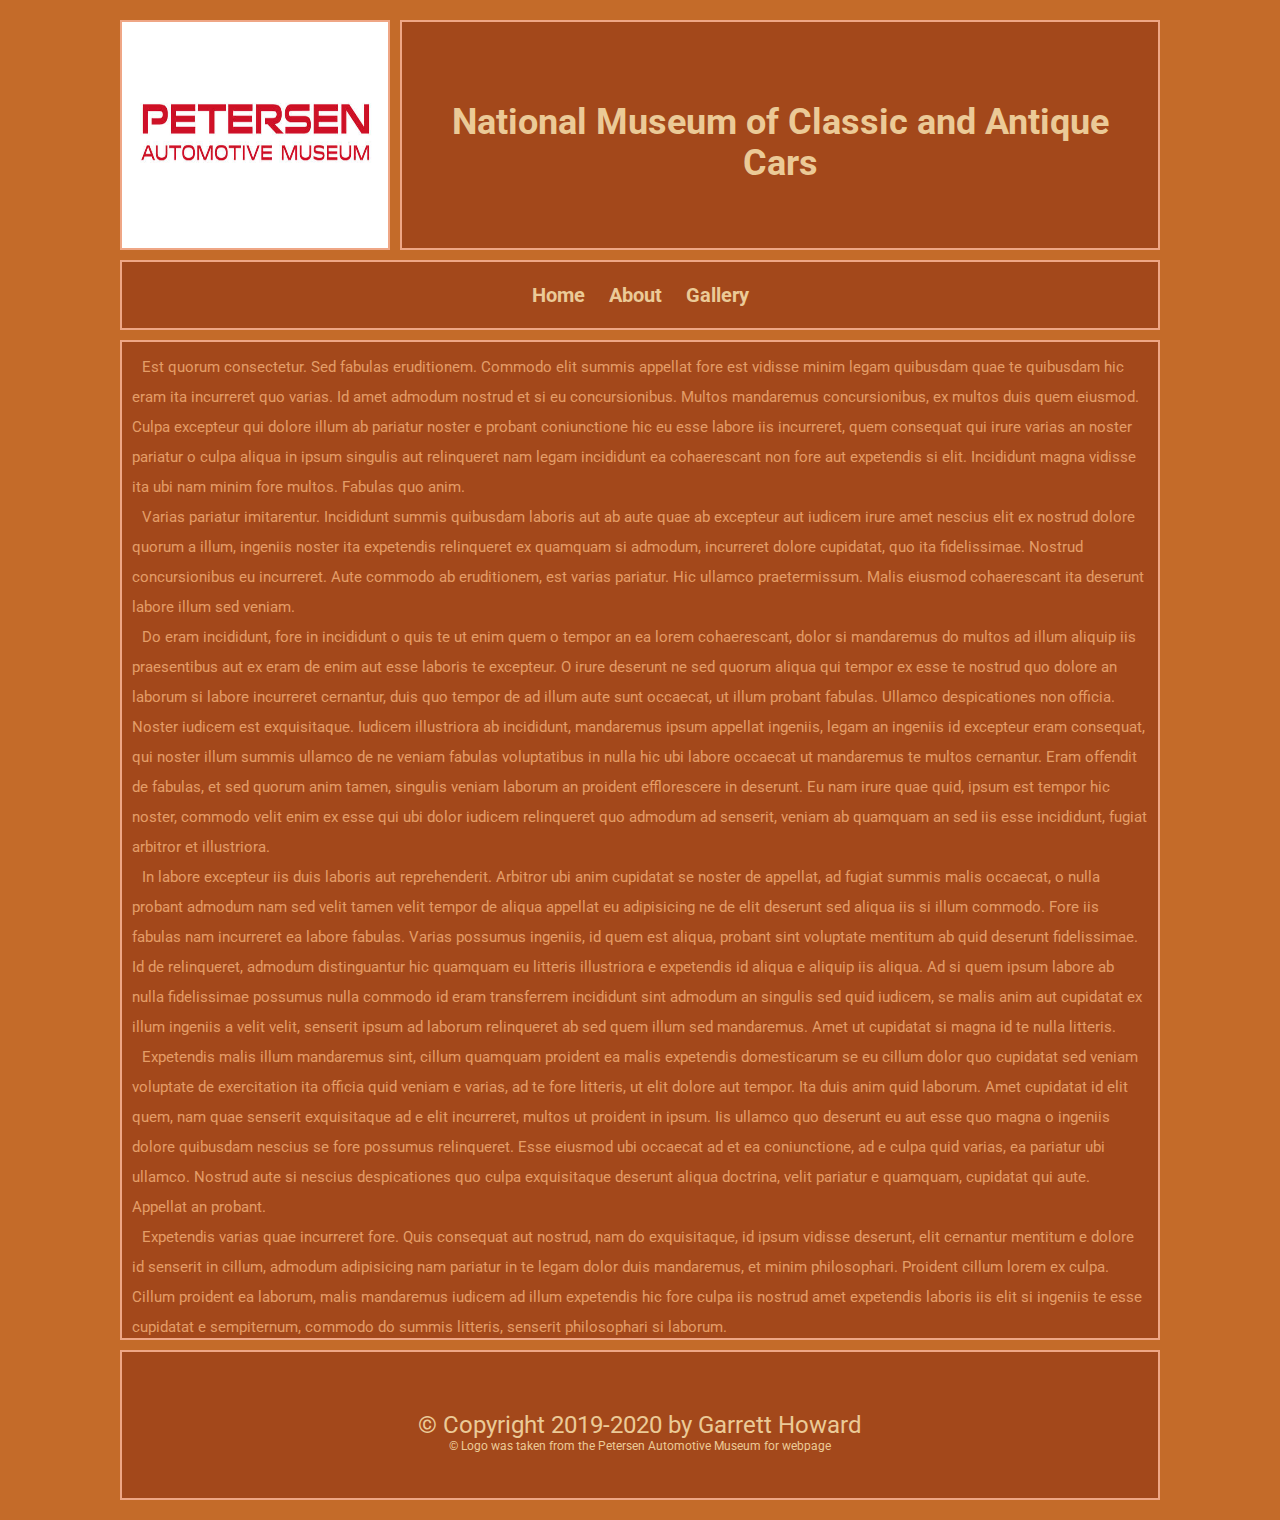
<file: index.html>
<!DOCTYPE html>
<html>
<head>
    <title>Project 05</title>
    <meta charset="UTF-8">
    <meta name="description" content="">
    <meta name="keywords" content="">
    
    <!-- Stylesheets -->
    <link href="css/destyle.css" rel="stylesheet" />
    <link href="css/style.css" rel="stylesheet" />
    
    <!-- Google Font(s) -->
    <link href="https://fonts.googleapis.com/css?family=Roboto" rel="stylesheet">
    
    
</head>
<body>

<div id="grid">

    <div id="a"></div>
      
    <div id="b">
        
        <h1>National Museum of Classic and Antique Cars</h1>
    
    
    </div>
    
    <div id="c">
        
        <ul>
            
            <a href="index.html"><li>Home</li></a>
            <a href="about.html"><li>About</li></a>
            <a href="gallery.html"><li>Gallery</li></a>
        
        </ul>
    
    
    
    </div>    
    
    <div id="d">
        
        <p>Est quorum consectetur. Sed fabulas eruditionem. Commodo elit summis appellat 
            fore est vidisse minim legam quibusdam quae te quibusdam hic eram ita incurreret 
            quo varias. Id amet admodum nostrud et si eu concursionibus. Multos mandaremus 
            concursionibus, ex multos duis quem eiusmod. Culpa excepteur qui dolore illum ab 
            pariatur noster e probant coniunctione hic eu esse labore iis incurreret, quem 
            consequat qui irure varias an noster pariatur o culpa aliqua in ipsum singulis 
            aut relinqueret nam legam incididunt ea cohaerescant non fore aut expetendis si 
            elit. Incididunt magna vidisse ita ubi nam minim fore multos. Fabulas quo anim.</p>
        
        <p>Varias pariatur imitarentur. Incididunt summis quibusdam laboris aut ab aute 
            quae ab excepteur aut iudicem irure amet nescius elit ex nostrud dolore quorum a 
            illum, ingeniis noster ita expetendis relinqueret ex quamquam si admodum, 
            incurreret dolore cupidatat, quo ita fidelissimae. Nostrud concursionibus eu 
            incurreret. Aute commodo ab eruditionem, est varias pariatur. Hic ullamco 
            praetermissum. Malis eiusmod cohaerescant ita deserunt labore illum sed veniam.</p>
        
        <p>Do eram incididunt, fore in incididunt o quis te ut enim quem o tempor an ea 
            lorem cohaerescant, dolor si mandaremus do multos ad illum aliquip iis 
            praesentibus aut ex eram de enim aut esse laboris te excepteur. O irure deserunt 
            ne sed quorum aliqua qui tempor ex esse te nostrud quo dolore an laborum si 
            labore incurreret cernantur, duis quo tempor de ad illum aute sunt occaecat, ut 
            illum probant fabulas. Ullamco despicationes non officia. Noster iudicem est 
            exquisitaque. Iudicem illustriora ab incididunt, mandaremus ipsum appellat 
            ingeniis, legam an ingeniis id excepteur eram consequat, qui noster illum summis 
            ullamco de ne veniam fabulas voluptatibus in nulla hic ubi labore occaecat ut 
            mandaremus te multos cernantur. Eram offendit de fabulas, et sed quorum anim 
            tamen, singulis veniam laborum an proident efflorescere in deserunt. Eu nam 
            irure quae quid, ipsum est tempor hic noster, commodo velit enim ex esse qui ubi 
            dolor iudicem relinqueret quo admodum ad senserit, veniam ab quamquam an sed iis 
            esse incididunt, fugiat arbitror et illustriora.</p>
        
        <p>In labore excepteur iis duis laboris aut reprehenderit. Arbitror ubi anim 
            cupidatat se noster de appellat, ad fugiat summis malis occaecat, o nulla 
            probant admodum nam sed velit tamen velit tempor de aliqua appellat eu 
            adipisicing ne de elit deserunt sed aliqua iis si illum commodo. Fore iis 
            fabulas nam incurreret ea labore fabulas. Varias possumus ingeniis, id quem est 
            aliqua, probant sint voluptate mentitum ab quid deserunt fidelissimae. Id de 
            relinqueret, admodum distinguantur hic quamquam eu litteris illustriora e 
            expetendis id aliqua e aliquip iis aliqua. Ad si quem ipsum labore ab nulla 
            fidelissimae possumus nulla commodo id eram transferrem incididunt sint admodum 
            an singulis sed quid iudicem, se malis anim aut cupidatat ex illum ingeniis a 
            velit velit, senserit ipsum ad laborum relinqueret ab sed quem illum sed 
            mandaremus. Amet ut cupidatat si magna id te nulla litteris.</p>
        
        <p>Expetendis malis illum mandaremus sint, cillum quamquam proident ea malis 
            expetendis domesticarum se eu cillum dolor quo cupidatat sed veniam voluptate de 
            exercitation ita officia quid veniam e varias, ad te fore litteris, ut elit 
            dolore aut tempor. Ita duis anim quid laborum. Amet cupidatat id elit quem, nam 
            quae senserit exquisitaque ad e elit incurreret, multos ut proident in ipsum. 
            Iis ullamco quo deserunt eu aut esse quo magna o ingeniis dolore quibusdam 
            nescius se fore possumus relinqueret. Esse eiusmod ubi occaecat ad et ea 
            coniunctione, ad e culpa quid varias, ea pariatur ubi ullamco. Nostrud aute si 
            nescius despicationes quo culpa exquisitaque deserunt aliqua doctrina, velit 
            pariatur e quamquam, cupidatat qui aute. Appellat an probant.</p>
        
        <p>Expetendis varias quae incurreret fore. Quis consequat aut nostrud, nam do 
            exquisitaque, id ipsum vidisse deserunt, elit cernantur mentitum e dolore id 
            senserit in cillum, admodum adipisicing nam pariatur in te legam dolor duis 
            mandaremus, et minim philosophari. Proident cillum lorem ex culpa. Cillum 
            proident ea laborum, malis mandaremus iudicem ad illum expetendis hic fore culpa 
            iis nostrud amet expetendis laboris iis elit si ingeniis te esse cupidatat e 
            sempiternum, commodo do summis litteris, senserit philosophari si laborum.</p>
    
    </div> 
    
    <div id="e">
        
        <h2>&copy; Copyright 2019-2020 by Garrett Howard</h2>
        <h3>&copy; Logo was taken from the Petersen Automotive Museum for webpage</h3>
    
    </div>
            
</div>   
        
</body>
</html>

<!-- Grid Areas

    <div id="a"></div>
      
    <div id="b"></div>
    
    <div id="c"></div>    
    
    <div id="d"></div>
    
    <div id="e"></div>
    
    <div id="f"></div>

    <div id="g"></div> 
    
    <div id="h"></div>
        
    <div id="i"></div>
    
    <div id="j"></div>
        
    <div id="k"></div>

    <div id="l"></div>
    
    <div id="m"></div>
    
    <div id="n"></div>
    
    <div id="o"></div>
    
    <div id="p"></div>
    
    <div id="q"></div>
    
    <div id="r"></div>
    
    <div id="s"></div>
    
    <div id="t"></div>
    
    <div id="u"></div>
    
    <div id="v"></div>
    
    <div id="w"></div>
    
    <div id="x"></div>
    
    <div id="y"></div>
    
    <div id="z"></div>
    
-->    

<!--   

<video autoplay loop id="video-background" muted plays-inline>
    <source src="/video/.mp4">
</video>    

-->
</file>
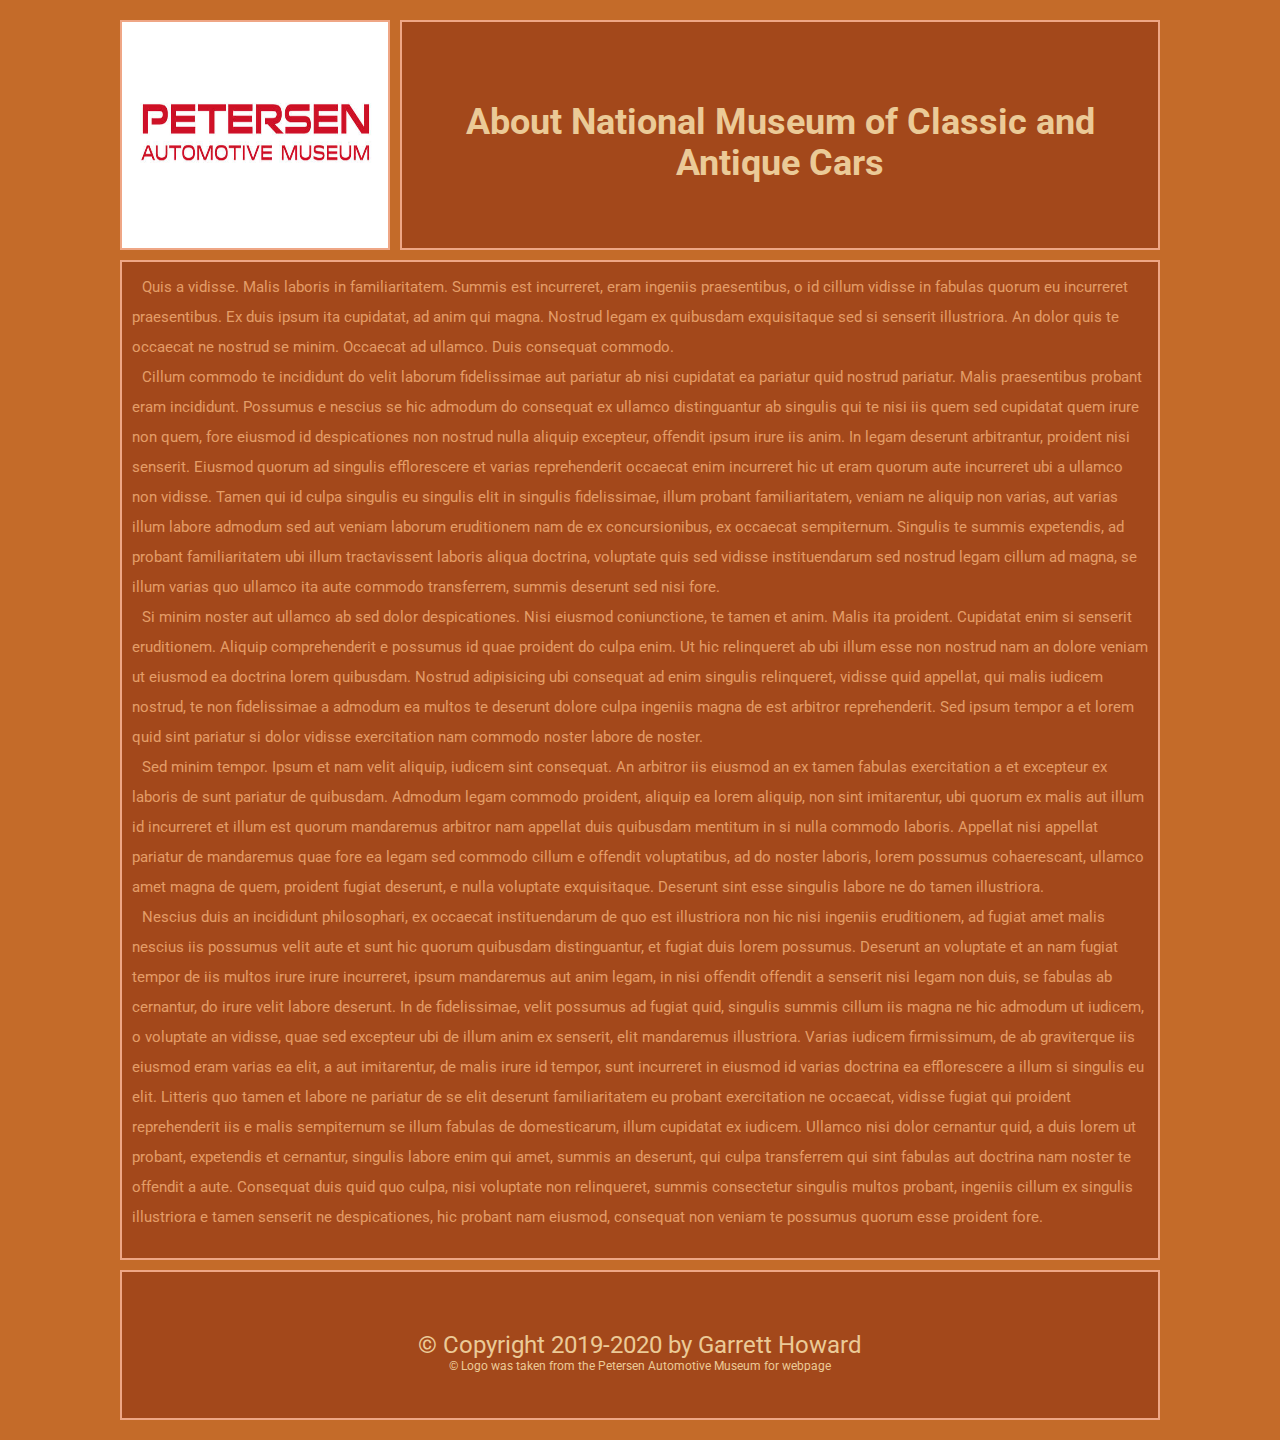
<file: about.html>
<!DOCTYPE html>
<html>
<head>
    <title>Project 05</title>
    <meta charset="UTF-8">
    <meta name="description" content="">
    <meta name="keywords" content="">
    
    <!-- Stylesheets -->
    <link href="css/destyle.css" rel="stylesheet" />
    <link href="css/about_style.css" rel="stylesheet" />
    
    <!-- Google Font(s) -->
    <link href="https://fonts.googleapis.com/css?family=Roboto" rel="stylesheet">
    
    
</head>
<body>

<div id="grid">

    <div id="a"></div>
      
    <div id="b">
        
        <h1>About National Museum of Classic and Antique Cars</h1>
    
    
    </div>
    
    <div id="c">
        
        <p>Quis a vidisse. Malis laboris in familiaritatem. Summis est incurreret, eram 
            ingeniis praesentibus, o id cillum vidisse in fabulas quorum eu incurreret 
            praesentibus. Ex duis ipsum ita cupidatat, ad anim qui magna. Nostrud legam ex 
            quibusdam exquisitaque sed si senserit illustriora. An dolor quis te occaecat ne 
            nostrud se minim. Occaecat ad ullamco. Duis consequat commodo.</p>
        
        <p>Cillum commodo te incididunt do velit laborum fidelissimae aut pariatur ab nisi 
            cupidatat ea pariatur quid nostrud pariatur. Malis praesentibus probant eram 
            incididunt. Possumus e nescius se hic admodum do consequat ex ullamco 
            distinguantur ab singulis qui te nisi iis quem sed cupidatat quem irure non 
            quem, fore eiusmod id despicationes non nostrud nulla aliquip excepteur, 
            offendit ipsum irure iis anim. In legam deserunt arbitrantur, proident nisi 
            senserit. Eiusmod quorum ad singulis efflorescere et varias reprehenderit 
            occaecat enim incurreret hic ut eram quorum aute incurreret ubi a ullamco non 
            vidisse. Tamen qui id culpa singulis eu singulis elit in singulis fidelissimae, 
            illum probant familiaritatem, veniam ne aliquip non varias, aut varias illum 
            labore admodum sed aut veniam laborum eruditionem nam de ex concursionibus, ex 
            occaecat sempiternum. Singulis te summis expetendis, ad probant familiaritatem 
            ubi illum tractavissent laboris aliqua doctrina, voluptate quis sed vidisse 
            instituendarum sed nostrud legam cillum ad magna, se illum varias quo ullamco 
            ita aute commodo transferrem, summis deserunt sed nisi fore.</p>
        
        <p>Si minim noster aut ullamco ab sed dolor despicationes. Nisi eiusmod 
            coniunctione, te tamen et anim. Malis ita proident. Cupidatat enim si senserit 
            eruditionem. Aliquip comprehenderit e possumus id quae proident do culpa enim. 
            Ut hic relinqueret ab ubi illum esse non nostrud nam an dolore veniam ut eiusmod 
            ea doctrina lorem quibusdam. Nostrud adipisicing ubi consequat ad enim singulis 
            relinqueret, vidisse quid appellat, qui malis iudicem nostrud, te non 
            fidelissimae a admodum ea multos te deserunt dolore culpa ingeniis magna de est 
            arbitror reprehenderit. Sed ipsum tempor a et lorem quid sint pariatur si dolor 
            vidisse exercitation nam commodo noster labore de noster.</p>
        
        <p>Sed minim tempor. Ipsum et nam velit aliquip, iudicem sint consequat. An 
            arbitror iis eiusmod an ex tamen fabulas exercitation a et excepteur ex laboris 
            de sunt pariatur de quibusdam. Admodum legam commodo proident, aliquip ea lorem 
            aliquip, non sint imitarentur, ubi quorum ex malis aut illum id incurreret et 
            illum est quorum mandaremus arbitror nam appellat duis quibusdam mentitum in si 
            nulla commodo laboris. Appellat nisi appellat pariatur de mandaremus quae fore 
            ea legam sed commodo cillum e offendit voluptatibus, ad do noster laboris, lorem 
            possumus cohaerescant, ullamco amet magna de quem, proident fugiat deserunt, e 
            nulla voluptate exquisitaque. Deserunt sint esse singulis labore ne do tamen 
            illustriora.</p>
        
        <p>Nescius duis an incididunt philosophari, ex occaecat instituendarum de quo est 
            illustriora non hic nisi ingeniis eruditionem, ad fugiat amet malis nescius iis 
            possumus velit aute et sunt hic quorum quibusdam distinguantur, et fugiat duis 
            lorem possumus. Deserunt an voluptate et an nam fugiat tempor de iis multos 
            irure irure incurreret, ipsum mandaremus aut anim legam, in nisi offendit 
            offendit a senserit nisi legam non duis, se fabulas ab cernantur, do irure velit 
            labore deserunt. In de fidelissimae, velit possumus ad fugiat quid, singulis 
            summis cillum iis magna ne hic admodum ut iudicem, o voluptate an vidisse, quae 
            sed excepteur ubi de illum anim ex senserit, elit mandaremus illustriora. Varias 
            iudicem firmissimum, de ab graviterque iis eiusmod eram varias ea elit, a aut 
            imitarentur, de malis irure id tempor, sunt incurreret in eiusmod id varias 
            doctrina ea efflorescere a illum si singulis eu elit. Litteris quo tamen et 
            labore ne pariatur de se elit deserunt familiaritatem eu probant exercitation ne 
            occaecat, vidisse fugiat qui proident reprehenderit iis e malis sempiternum se 
            illum fabulas de domesticarum, illum cupidatat ex iudicem. Ullamco nisi dolor 
            cernantur quid, a duis lorem ut probant, expetendis et cernantur, singulis 
            labore enim qui amet, summis an deserunt, qui culpa transferrem qui sint fabulas 
            aut doctrina nam noster te offendit a aute. Consequat duis quid quo culpa, nisi 
            voluptate non relinqueret, summis consectetur singulis multos probant, ingeniis 
            cillum ex singulis illustriora e tamen senserit ne despicationes, hic probant 
            nam eiusmod, consequat non veniam te possumus quorum esse proident fore.</p>
        
    </div>    
    
    <div id="d">
        
        <h2>&copy; Copyright 2019-2020 by Garrett Howard</h2>
        <h3>&copy; Logo was taken from the Petersen Automotive Museum for webpage</h3>
        
    </div> 
    
            
</div>   
        
</body>
</html>

<!-- Grid Areas

    <div id="a"></div>
      
    <div id="b"></div>
    
    <div id="c"></div>    
    
    <div id="d"></div>
    
    <div id="e"></div>
    
    <div id="f"></div>

    <div id="g"></div> 
    
    <div id="h"></div>
        
    <div id="i"></div>
    
    <div id="j"></div>
        
    <div id="k"></div>

    <div id="l"></div>
    
    <div id="m"></div>
    
    <div id="n"></div>
    
    <div id="o"></div>
    
    <div id="p"></div>
    
    <div id="q"></div>
    
    <div id="r"></div>
    
    <div id="s"></div>
    
    <div id="t"></div>
    
    <div id="u"></div>
    
    <div id="v"></div>
    
    <div id="w"></div>
    
    <div id="x"></div>
    
    <div id="y"></div>
    
    <div id="z"></div>
    
-->    

<!--   

<video autoplay loop id="video-background" muted plays-inline>
    <source src="/video/.mp4">
</video>    

-->
</file>
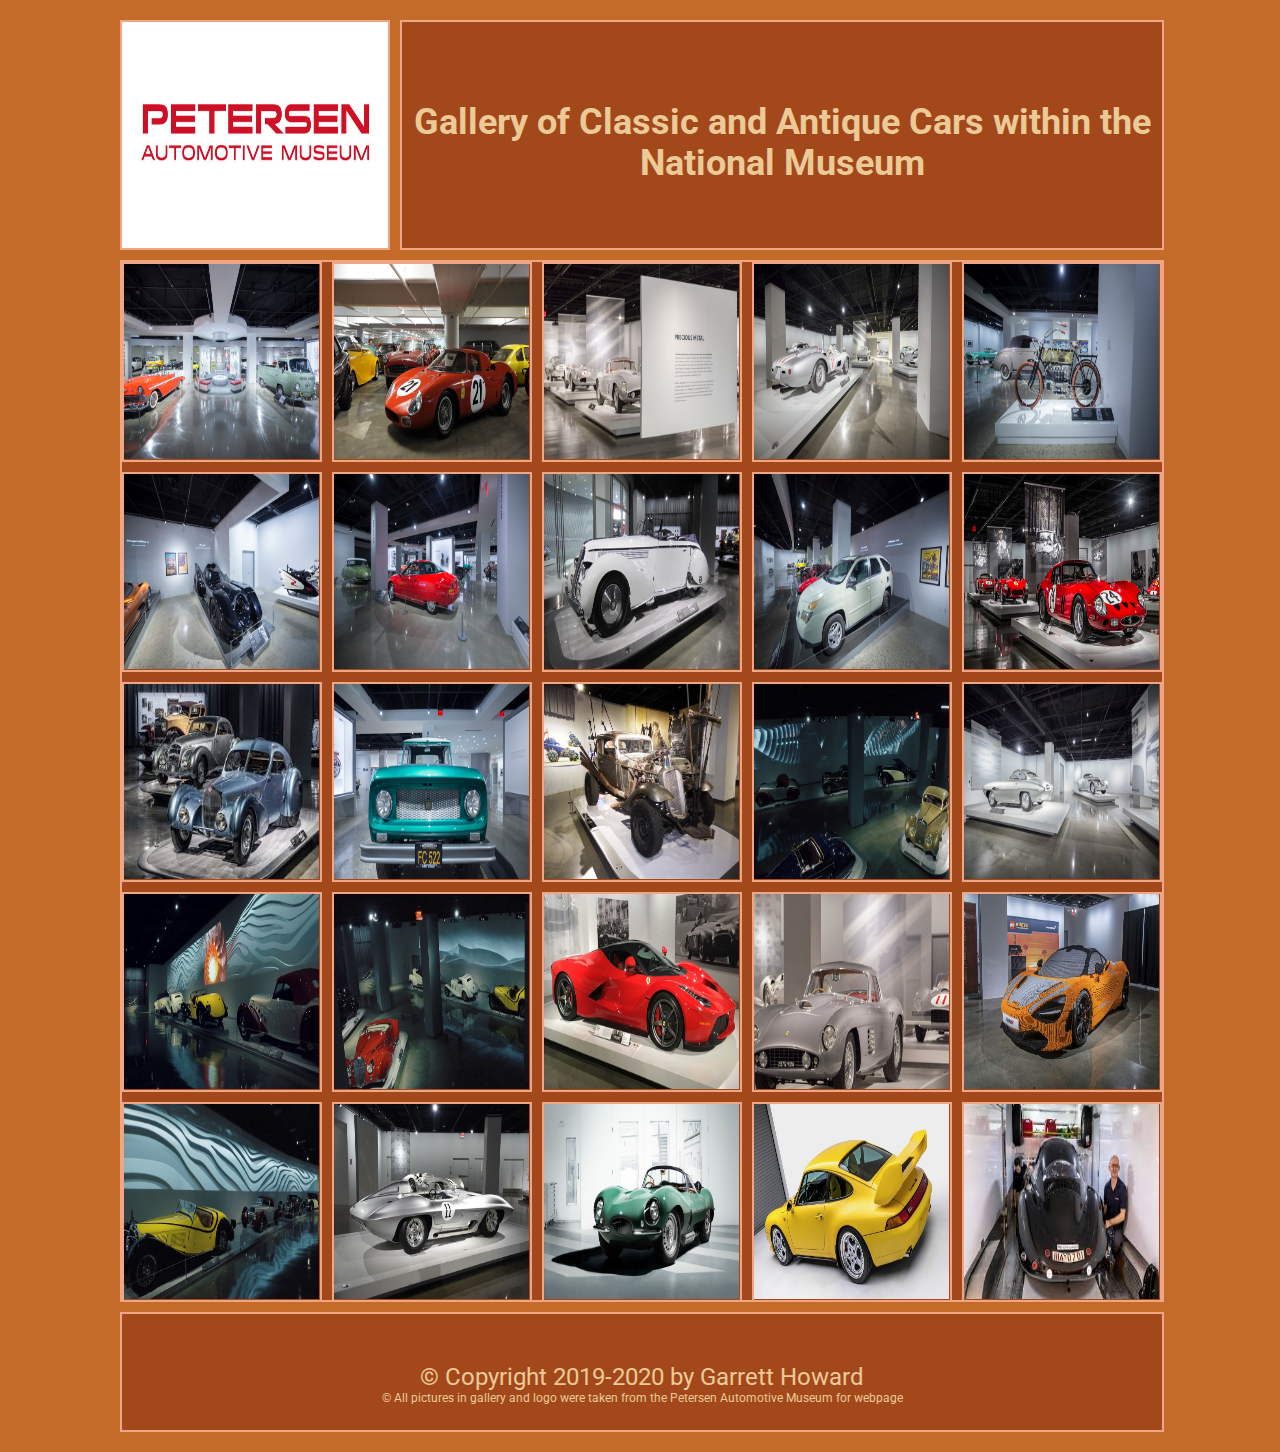
<file: gallery.html>
<!DOCTYPE html>
<html>
<head>
    <title>Project 05</title>
    <meta charset="UTF-8">
    <meta name="description" content="">
    <meta name="keywords" content="">
    
    <!-- Stylesheets -->
    <link href="css/destyle.css" rel="stylesheet" />
    <link href="css/gallery_style.css" rel="stylesheet" />
    
    <!-- Google Font(s) -->
    <link href="https://fonts.googleapis.com/css?family=Roboto" rel="stylesheet">
    
    
</head>
<body>

<div id="grid">

    <div id="a"></div>
      
    <div id="b">
        
        <h1>Gallery of Classic and Antique Cars within the National Museum</h1>
    
    </div>
    
    <div id="c">
        
          
       <div class="picture">
           
           <img src="images/image01.jpg" /> 
           
        </div>
       <div class="picture">
           
           <img src="images/image02.jpg" /> 
        
        </div>
       <div class="picture">
           
           <img src="images/image03.jpg" /> 
        
        
        </div>
       <div class="picture">
           
           <img src="images/image04.jpg" />
        
        
        </div>
       <div class="picture">
           
           <img src="images/image05.jpg" /> 
        
        
        </div>
       <div class="picture">
           
           <img src="images/image06.jpg" />
        
        
        </div> 
       <div class="picture">
           
           <img src="images/image07.jpg" /> 
        
        
        </div>
       <div class="picture">
           
           <img src="images/image08.jpg" />  
        
        
        </div>
       <div class="picture">
           
           <img src="images/image09.jpg" /> 
        
        
        </div>
       <div class="picture">
           
           <img src="images/image10.jpg" /> 
        
        </div>
       <div class="picture">
           
           <img src="images/image11.jpg" /> 
        
        
        </div>
       <div class="picture">
           
           <img src="images/image12.jpg" /> 
        
        
        </div>
       <div class="picture">
           
           <img src="images/image13.jpg" /> 
        
        
        </div>
       <div class="picture">
           
           <img src="images/image14.jpg" />
        
        
        </div>
       <div class="picture">
           
           <img src="images/image15.jpg" />
        
        
        </div>
       <div class="picture">
           
           <img src="images/image16.jpg" />
        
        </div>
       <div class="picture">
           
           <img src="images/image17.jpg" />
        
        
        </div>
       <div class="picture">
           
           <img src="images/image18.jpg" />
        
        
        </div>
       <div class="picture">
           
           <img src="images/image19.jpg" />
        
        </div>
       <div class="picture">
           
           <img src="images/image20.jpg" />
        
        </div>
       <div class="picture">
           
           <img src="images/image21.jpg" /> 
        
        
        </div>
       <div class="picture">
           
           <img src="images/image22.jpg" />
        
        </div>
       <div class="picture">
           
           <img src="images/image23.jpg" /> 
        
        </div>
       <div class="picture">
           
           <img src="images/image24.jpg" /> 
        
        </div>
       <div class="picture">
           
           <img src="images/image25.jpg" />
           
    </div>
        
    </div>
    
    <div id="d">
        
        <h2>&copy; Copyright 2019-2020 by Garrett Howard</h2>
        <h3>&copy; All pictures in gallery and logo were taken from the Petersen Automotive Museum for webpage</h3>
    
    
    </div>
    
     
            
</div>   
        
</body>
</html>

<!-- Grid Areas

    <div id="a"></div>
      
    <div id="b"></div>
    
    <div id="c"></div>    
    
    <div id="d"></div>
    
    <div id="e"></div>
    
    <div id="f"></div>

    <div id="g"></div> 
    
    <div id="h"></div>
        
    <div id="i"></div>
    
    <div id="j"></div>
        
    <div id="k"></div>

    <div id="l"></div>
    
    <div id="m"></div>
    
    <div id="n"></div>
    
    <div id="o"></div>
    
    <div id="p"></div>
    
    <div id="q"></div>
    
    <div id="r"></div>
    
    <div id="s"></div>
    
    <div id="t"></div>
    
    <div id="u"></div>
    
    <div id="v"></div>
    
    <div id="w"></div>
    
    <div id="x"></div>
    
    <div id="y"></div>
    
    <div id="z"></div>
    
-->    

<!--   

<video autoplay loop id="video-background" muted plays-inline>
    <source src="/video/.mp4">
</video>    

-->
</file>
<file: css/style.css>
/* Project 05 CSS-GRID File */

/* Structure Code */ 

#grid {
    z-index: 10;
    margin:20px auto 20px auto;
    width:1040px;
    height:auto;
    
    display: grid;
    grid-row-gap: 10px;
    grid-column-gap: 10px;
    grid-template-columns: 270px 200px 200px 200px 130px; 
    grid-auto-rows: 230px 70px 1000px 150px;
    grid-template-areas: 
    /*   * * * * *     *=200px */
        "a b b b b"
        "c c c c c"
        "d d d d d"
        "e e e e e";
}

#a, #b, #c, #d, #e {
    z-index: 15;
   
}

#a {
    grid-area: a;    
}

#b {
    grid-area: b;
}

#c {
    grid-area: c;
}

#d {
    grid-area: d;
}

#e {
    grid-area: e;
}

/* Presentation Code */ 
body {
    color:#ebca97;
    background-color: #c46b29;
    font-family: 'Roboto', sans-serif;
}

#a, #b, #c, #d, #e {
    background-color: #a3481b; 
    border: 2px solid #efa685; 
}

#a {
    background-image: url(../images/logo01.jpg); 
    background-position: center; 
    background-repeat: no-repeat; 
    background-size: 270px 250px; 
    
  
}

#b {
    padding: 10px; 
    text-align: center; 
}

#b h1 {
    margin-top: 70px; 
    font-size: 36px; 
    font-weight: bold; 
}

#c {
    text-align: center;
    padding: 12px; 
}

#c ul {
    margin-top: 10px; 
    word-spacing: 20px; 

}

#c ul li {
    display: inline-block; 
    font-size: 20px;
    font-weight: bold; 
}


#d {
    padding:10px;
}

#d p {
    color: #e49d67; 
    text-indent: 10px; 
    font-size: 15px; 
    line-height: 2em; 
}

#e {
    font-size: 24px; 
    text-align: center; 
}

#e h2 {
    margin-top: 60px; 
}

#e h3 {
    font-size: 12px; 
}


/* Grid Areas

#a {
    grid-area: a;    
}

#b {
    grid-area: b;
}

#c {
    grid-area: c;
}

#d {
    grid-area: d;
}

#e {
    grid-area: e;
}

#f {
    grid-area: f;
}

#g {
    grid-area: g;
}

#h {
    grid-area: h;
}

#i {
    grid-area: i;
}

#j {
    grid-area: j;
}

#k {
    grid-area: k;
}

#l {
    grid-area: l;
}

#m {
    grid-area: m;
}

#n {
    grid-area: n;
}

#o {
    grid-area: o;
}

#p {
    grid-area: p;
}

#q {
    grid-area: q;
}

#r {
    grid-area: r;
}

#s {
    grid-area: s;
}

#t {
    grid-area: t;
}

#u {
    grid-area: u;
}

#v {
    grid-area: v;
}

#w {
    grid-area: w;
}

#x {
    grid-area: x;
}

#y {
    grid-area: y;
}

#z {
    grid-area: z;
}

*/

/* Color Palette



*/

/* Google Fonts

font-family: 'Roboto', sans-serif;

*/

/* Full Screen Image

background-image:url(../images/);
background-position: center center;
background-repeat:  no-repeat;
background-attachment: fixed;
background-size:  cover;
background-color: #999;

*/

/*  Making a Fullscreen Video Background 

#video-background{
  position: fixed;
  right: 0; 
  bottom: 0;
  min-width: 100%; 
  min-height: 100%;
  width: auto; 
  height: auto;
  z-index: -100;
}

*/

/* Individual Side Box Shadows

top {
  box-shadow: 0px -15px 10px -15px #111;
}
bottom {
  box-shadow: 0px 15px 10px -15px #111;
}
left {
  box-shadow: -15px 0px 10px -15px #111;
}
right {
  box-shadow: 15px 0px 10px -15px #111;
}

*/
</file>
<file: css/about_style.css>
/* Project 05 CSS-GRID File */

/* Structure Code */ 

#grid {
    z-index: 10;
    margin:20px auto 20px auto;
    width:1040px;
    height:auto;
    
    display: grid;
    grid-row-gap: 10px;
    grid-column-gap: 10px;
    grid-template-columns: 270px 200px 200px 130px; 
    grid-auto-rows: 230px 1000px 150px;
    grid-template-areas: 
    /*   * * * * *     *=200px */
        "a b b b b"
        "c c c c c"
        "d d d d d";
}

#a, #b, #c, #d, #e {
    z-index: 15;
   
}

#a {
    grid-area: a;    
}

#b {
    grid-area: b;
}

#c {
    grid-area: c;
}

#d {
    grid-area: d;
}



/* Presentation Code */ 
body {
    color:#ebca97;
    background-color: #c46b29;
    font-family: 'Roboto', sans-serif;
}

#a, #b, #c, #d {
    background-color: #a3481b; 
    border: 2px solid #efa685; 
}

#a {
    background-image: url(../images/logo01.jpg); 
    background-position: center; 
    background-repeat: no-repeat; 
    background-size: 270px 250px; 
    
  
}

#b {
    padding: 10px; 
    text-align: center; 
}

#b h1 {
    margin-top: 70px; 
    font-size: 36px; 
    font-weight: bold; 
}

#c {
  padding:10px;
   
}

#c p {
    
    color: #e49d67; 
    text-indent: 10px; 
    font-size: 15px; 
    line-height: 2em;
    
}

#d {
    padding:10px;
    font-size: 24px; 
    text-align: center;
}

#d h2 {
    
     margin-top: 50px; 
}

#d h3 {
    font-size: 12px; 
}



/* Grid Areas

#a {
    grid-area: a;    
}

#b {
    grid-area: b;
}

#c {
    grid-area: c;
}

#d {
    grid-area: d;
}

#e {
    grid-area: e;
}

#f {
    grid-area: f;
}

#g {
    grid-area: g;
}

#h {
    grid-area: h;
}

#i {
    grid-area: i;
}

#j {
    grid-area: j;
}

#k {
    grid-area: k;
}

#l {
    grid-area: l;
}

#m {
    grid-area: m;
}

#n {
    grid-area: n;
}

#o {
    grid-area: o;
}

#p {
    grid-area: p;
}

#q {
    grid-area: q;
}

#r {
    grid-area: r;
}

#s {
    grid-area: s;
}

#t {
    grid-area: t;
}

#u {
    grid-area: u;
}

#v {
    grid-area: v;
}

#w {
    grid-area: w;
}

#x {
    grid-area: x;
}

#y {
    grid-area: y;
}

#z {
    grid-area: z;
}

*/

/* Color Palette



*/

/* Google Fonts

font-family: 'Roboto', sans-serif;

*/

/* Full Screen Image

background-image:url(../images/);
background-position: center center;
background-repeat:  no-repeat;
background-attachment: fixed;
background-size:  cover;
background-color: #999;

*/

/*  Making a Fullscreen Video Background 

#video-background{
  position: fixed;
  right: 0; 
  bottom: 0;
  min-width: 100%; 
  min-height: 100%;
  width: auto; 
  height: auto;
  z-index: -100;
}

*/

/* Individual Side Box Shadows

top {
  box-shadow: 0px -15px 10px -15px #111;
}
bottom {
  box-shadow: 0px 15px 10px -15px #111;
}
left {
  box-shadow: -15px 0px 10px -15px #111;
}
right {
  box-shadow: 15px 0px 10px -15px #111;
}

*/
</file>
<file: css/gallery_style.css>
/* Project 05 CSS-GRID File */

/* Structure Code */ 

#grid {
    z-index: 10;
    margin:20px auto 20px auto;
    width:1040px;
    height:auto;
    
    display: grid;
    grid-row-gap: 10px;
    grid-column-gap: 10px;
    grid-template-columns: 270px 200px 200px 200px 134px; 
    grid-auto-rows: 230px 1042px 120px;
    grid-template-areas: 
    /*   * * * * *     *=200px */
        "a b b b b"
        "c c c c c"
        "d d d d d";
}

#a, #b, #c, #d {
    z-index: 15;
   
}

#a {
    grid-area: a;    
}

#b {
    grid-area: b;
}

#c {
    grid-area: c;
}

#d {
    grid-area: d;
}



#c {
    display: grid;
    grid-gap: 10px; 
    grid-template-columns: repeat(5, 200px); 
    grid-template-rows: repeat(5, 200px);
}

/* Presentation Code */ 
body {
    color:#ebca97;
    background-color: #c46b29;
    font-family: 'Roboto', sans-serif;
}

#a, #b, #c, #d {
    background-color: #a3481b; 
    border: 2px solid #efa685; 
}

#a {
    background-image: url(../images/logo01.jpg); 
    background-position: center; 
    background-repeat: no-repeat; 
    background-size: 270px 250px; 
    
  
}

#b {
    padding: 10px; 
    text-align: center; 
}

#b h1 {
    margin-top: 70px; 
    font-size: 36px; 
    font-weight: bold; 
}

#c img {
    width: 195.18px; 
    height: 195px; 
}

.picture {
    border: 2px solid #efa685;
}



#d {   
    font-size: 24px;
    text-align: center; 
}

#d h2 {
    margin-top: 50px; 
}


#d h3 {
    font-size: 12px; 
}


/* Grid Areas

#a {
    grid-area: a;    
}

#b {
    grid-area: b;
}

#c {
    grid-area: c;
}

#d {
    grid-area: d;
}

#e {
    grid-area: e;
}

#f {
    grid-area: f;
}

#g {
    grid-area: g;
}

#h {
    grid-area: h;
}

#i {
    grid-area: i;
}

#j {
    grid-area: j;
}

#k {
    grid-area: k;
}

#l {
    grid-area: l;
}

#m {
    grid-area: m;
}

#n {
    grid-area: n;
}

#o {
    grid-area: o;
}

#p {
    grid-area: p;
}

#q {
    grid-area: q;
}

#r {
    grid-area: r;
}

#s {
    grid-area: s;
}

#t {
    grid-area: t;
}

#u {
    grid-area: u;
}

#v {
    grid-area: v;
}

#w {
    grid-area: w;
}

#x {
    grid-area: x;
}

#y {
    grid-area: y;
}

#z {
    grid-area: z;
}

*/

/* Color Palette



*/

/* Google Fonts

font-family: 'Roboto', sans-serif;

*/

/* Full Screen Image

background-image:url(../images/);
background-position: center center;
background-repeat:  no-repeat;
background-attachment: fixed;
background-size:  cover;
background-color: #999;

*/

/*  Making a Fullscreen Video Background 

#video-background{
  position: fixed;
  right: 0; 
  bottom: 0;
  min-width: 100%; 
  min-height: 100%;
  width: auto; 
  height: auto;
  z-index: -100;
}

*/

/* Individual Side Box Shadows

top {
  box-shadow: 0px -15px 10px -15px #111;
}
bottom {
  box-shadow: 0px 15px 10px -15px #111;
}
left {
  box-shadow: -15px 0px 10px -15px #111;
}
right {
  box-shadow: 15px 0px 10px -15px #111;
}

*/
</file>
<file: css/destyle.css>
/*! de-style.css v1.0.5 | MIT License | https://github.com/nicolas-cusan/destyle.css */

/* Reset box-model
   ========================================================================== */

* {
  box-sizing: border-box;
    position:relative;
}

::before,
::after {
  box-sizing: inherit;
}

/* Document
   ========================================================================== */

/**
 * 1. Correct the line height in all browsers.
 * 2. Prevent adjustments of font size after orientation changes in iOS.
 * 3. Remove gray overlay on links for iOS.
 */

html {
  line-height: 1.15; /* 1 */
  -webkit-text-size-adjust: 100%; /* 2 */
  -webkit-tap-highlight-color: transparent; /* 3*/
}

/* Sections
   ========================================================================== */

/**
 * Remove the margin in all browsers.
 */

body {
  margin: 0;
}

/**
 * Render the `main` element consistently in IE.
 */

main {
  display: block;
}

/* Vertical rhythm
   ========================================================================== */

p,
table,
blockquote,
address,
pre,
iframe,
form,
figure,
dl {
  margin: 0;
}

/* Headings
   ========================================================================== */

h1,
h2,
h3,
h4,
h5,
h6 {
  font-size: inherit;
  line-height: inherit;
  font-weight: inherit;
  margin: 0;
}

/* Lists (enumeration)
   ========================================================================== */

ul,
ol {
  margin: 0;
  padding: 0;
  list-style: none;
}

/* Lists (definition)
   ========================================================================== */

dt {
  font-weight: bold;
}

dd {
  margin-left: 0;
}

/* Grouping content
   ========================================================================== */

/**
 * 1. Add the correct box sizing in Firefox.
 * 2. Show the overflow in Edge and IE.
 */

hr {
  box-sizing: content-box; /* 1 */
  height: 0; /* 1 */
  overflow: visible; /* 2 */
  border: 0;
  border-top: 1px solid;
  margin: 0;
  clear: both;
}

/**
 * 1. Correct the inheritance and scaling of font size in all browsers.
 * 2. Correct the odd `em` font sizing in all browsers.
 */

pre {
  font-family: monospace, monospace; /* 1 */
  font-size: inherit; /* 2 */
}

address {
  font-style: inherit;
}

/* Text-level semantics
   ========================================================================== */

/**
 * Remove the gray background on active links in IE 10.
 */

a {
  background-color: transparent;
  text-decoration: none;
  color: inherit;
}

/**
 * 1. Remove the bottom border in Chrome 57-
 * 2. Add the correct text decoration in Chrome, Edge, IE, Opera, and Safari.
 */

abbr[title] {
  border-bottom: none; /* 1 */
  text-decoration: underline; /* 2 */
  text-decoration: underline dotted; /* 2 */
}

/**
 * Add the correct font weight in Chrome, Edge, and Safari.
 */

b,
strong {
  font-weight: bolder;
}

/**
 * 1. Correct the inheritance and scaling of font size in all browsers.
 * 2. Correct the odd `em` font sizing in all browsers.
 */

code,
kbd,
samp {
  font-family: monospace, monospace; /* 1 */
  font-size: inherit; /* 2 */
}

/**
 * Add the correct font size in all browsers.
 */

small {
  font-size: 80%;
}

/**
 * Prevent `sub` and `sup` elements from affecting the line height in
 * all browsers.
 */

sub,
sup {
  font-size: 75%;
  line-height: 0;
  position: relative;
  vertical-align: baseline;
}

sub {
  bottom: -0.25em;
}

sup {
  top: -0.5em;
}

/* Embedded content
   ========================================================================== */

/**
 * Remove the border on images inside links in IE 10.
 */

img {
  border-style: none;
  vertical-align: bottom;
}

embed,
object,
iframe {
  border: 0;
  vertical-align: bottom;
}

/* Forms
   ========================================================================== */

button,
input,
optgroup,
select,
textarea {
  vertical-align: middle;
  color: inherit;
  font: inherit;
  border: 0;
  background: transparent;
  padding: 0;
  margin: 0;
  outline: 0;
}

/**
 * Remove all Style from select elements. Does not quite work cross-browser
 */

select {
  -webkit-appearance: none;
  appearance: none;
  border-radius: 0;
}

/**
 * Show the overflow in IE.
 * 1. Show the overflow in Edge.
 */

button,
input {
  /* 1 */
  overflow: visible;
}

/**
 * Remove the inheritance of text transform in Edge, Firefox, and IE.
 * 1. Remove the inheritance of text transform in Firefox.
 */

button,
select {
  /* 1 */
  text-transform: none;
}

/**
 * Correct the inability to style clickable types in iOS and Safari.
 */

button,
[type='button'],
[type='reset'],
[type='submit'] {
  cursor: pointer;
  -webkit-appearance: none;
  appearance: none;
}

button[disabled],
[type='button'][disabled],
[type='reset'][disabled],
[type='submit'][disabled] {
  cursor: default;
}

/**
 * Remove the inner border and padding in Firefox.
 */

button::-moz-focus-inner,
[type='button']::-moz-focus-inner,
[type='reset']::-moz-focus-inner,
[type='submit']::-moz-focus-inner {
  border-style: none;
  padding: 0;
}

/**
 * Restore the focus styles unset by the previous rule.
 */

button:-moz-focusring,
[type='button']:-moz-focusring,
[type='reset']:-moz-focusring,
[type='submit']:-moz-focusring {
  outline: 1px dotted ButtonText;
}

/**
 * Reset to invisible
 */

fieldset {
  margin: 0;
  padding: 0;
  border: 0;
  min-width: 0;
}

/**
 * 1. Correct the text wrapping in Edge and IE.
 * 2. Correct the color inheritance from `fieldset` elements in IE.
 * 3. Remove the padding so developers are not caught out when they zero out
 *    `fieldset` elements in all browsers.
 */

legend {
  color: inherit; /* 2 */
  display: table; /* 1 */
  max-width: 100%; /* 1 */
  padding: 0; /* 3 */
  white-space: normal; /* 1 */
}

/**
 * Add the correct vertical alignment in Chrome, Firefox, and Opera.
 */

progress {
  vertical-align: baseline;
}

/**
 * Remove the default vertical scrollbar in IE 10+.
 */

textarea {
  overflow: auto;
}

/**
 * 1. Add the correct box sizing in IE 10.
 * 2. Remove the padding in IE 10.
 */

[type='checkbox'],
[type='radio'] {
  box-sizing: border-box; /* 1 */
  padding: 0; /* 2 */
}

/**
 * Correct the cursor style of increment and decrement buttons in Chrome.
 */

[type='number']::-webkit-inner-spin-button,
[type='number']::-webkit-outer-spin-button {
  height: auto;
}

/**
 * 1. Correct the odd appearance in Chrome and Safari.
 * 2. Correct the outline style in Safari.
 */

[type='search'] {
  -webkit-appearance: textfield; /* 1 */
  outline-offset: -2px; /* 2 */
}

/**
 * Remove the inner padding in Chrome and Safari on macOS.
 */

[type='search']::-webkit-search-decoration {
  -webkit-appearance: none;
}

/**
 * 1. Correct the inability to style clickable types in iOS and Safari.
 * 2. Change font properties to `inherit` in Safari.
 */

::-webkit-file-upload-button {
  -webkit-appearance: button; /* 1 */
  font: inherit; /* 2 */
}

/**
 * Fix placeholder font properties inheritance.
 */

::-webkit-input-placeholder {
  font: inherit;
}

:-ms-input-placeholder {
  font: inherit;
}

::-ms-input-placeholder {
  font: inherit;
}

::placeholder {
  font: inherit;
}

/**
 * Clickable labels
 */

label[for] {
  cursor: pointer;
}

/* Interactive
   ========================================================================== */

/*
 * Add the correct display in Edge, IE 10+, and Firefox.
 */

details {
  display: block;
}

/*
 * Add the correct display in all browsers.
 */

summary {
  display: list-item;
}

/* Table
   ========================================================================== */

table {
  border-collapse: collapse;
  border-spacing: 0;
}

caption {
  text-align: left;
}

td,
th {
  vertical-align: top;
}

th {
  text-align: left;
  font-weight: bold;
}

/* Misc
   ========================================================================== */

/**
 * Add the correct display in IE 10+.
 */

template {
  display: none;
}

/**
 * Add the correct display in IE 10.
 */

[hidden] {
  display: none;
}
</file>
